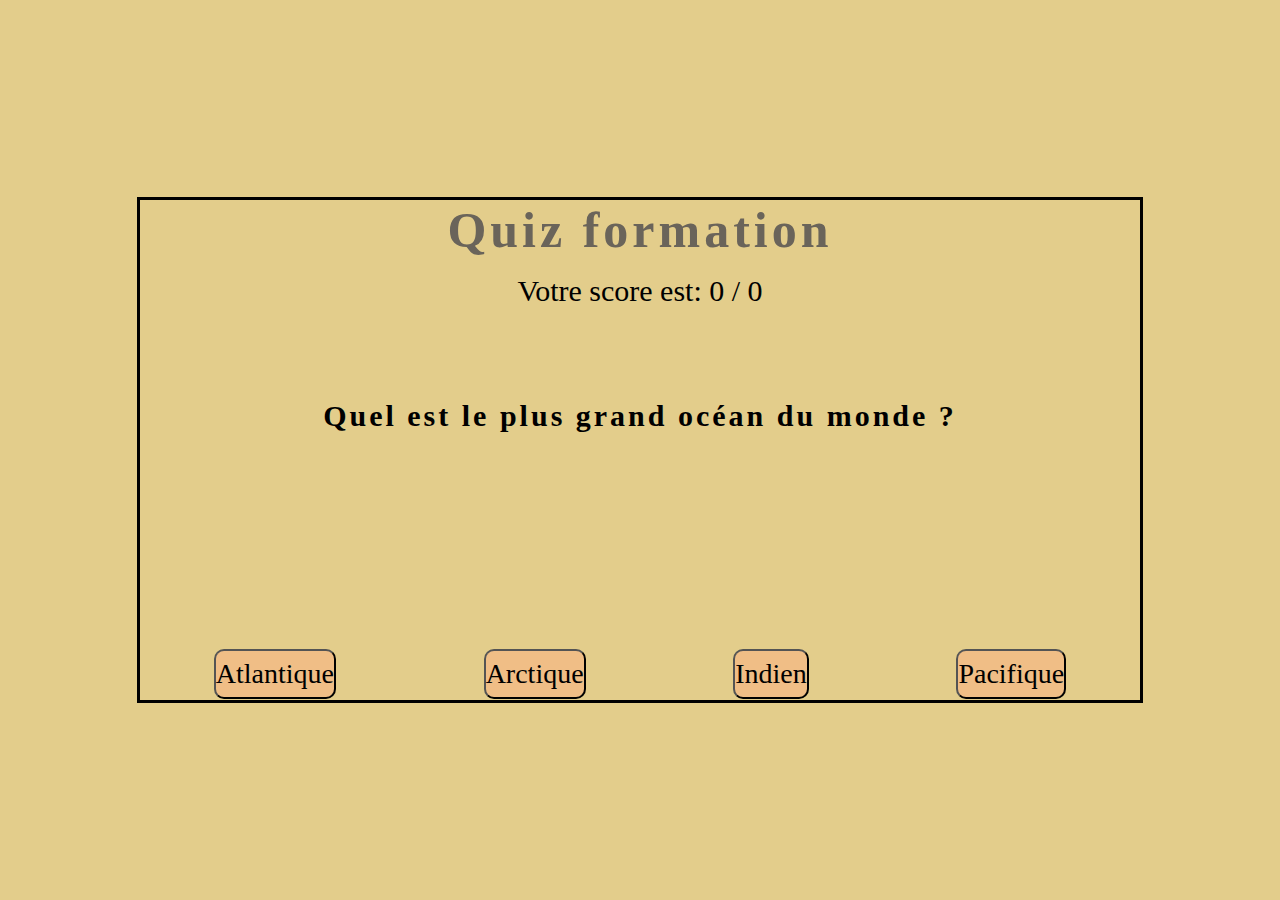
<file: questionnaire/index.html>
<!DOCTYPE html>
<html lang="en">
<head>
    <meta charset="UTF-8">
    <meta name="viewport" content="width=device-width, initial-scale=1.0">
    <link rel="stylesheet" href="index.css">
    <title>questionnaires de quiz</title>
</head>
<body>
    <div class="container"> 
        <div>
            <h1 class="title">Quiz formation</h1>
            <span class="score">

            </span>
        </div>
        <div class="workContent">
            <div class="questionContent">
                <h2 class="question">  </h2>
            </div>   
            <div class="responses">
                
            </div>
        
        </div>
            
    </div>
    <script src="./index.js"></script>
</body>
</html>
</file>
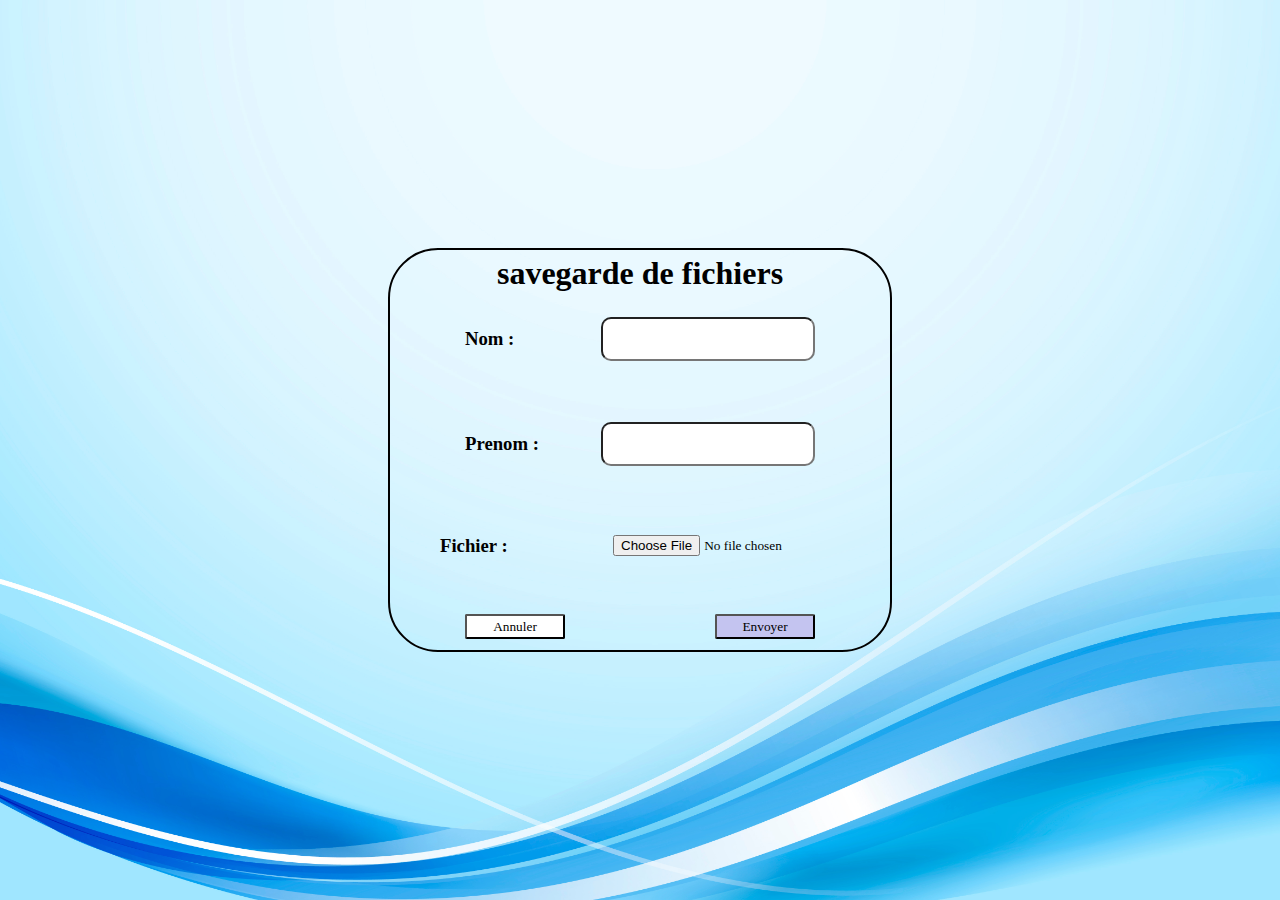
<file: texteRecuperation/index.html>
<!DOCTYPE html>
<html lang="en">
<head>
    <meta charset="UTF-8">
    <meta name="viewport" content="width=device-width, initial-scale=1.0">
    <link rel="stylesheet" href="index.css">
    <title>sauvegarde de fichiers</title>
</head>
<body>
    <div class="container">
        <h1>savegarde de fichiers</h1>
        <div class="column">
            
            <div class="row">
                <label for="nom">
                    <h3>Nom :</h3>
                </label>
                <input id="nom" class="inputText nom" type="text">
            </div>
            <div class="error">
                <spam class="errorMsg errorNom" >
                   
                </spam>
            </div>  

            
        </div>
        <div class="column">
            <div class="row">
                <label for="prenom">
                    <h3>Prenom :</h3>
                </label>
                <input id="prenom" class="inputText prenom"  type="text">
            </div>
            <div class="error">
                <spam class="errorMsg errorPrenom">

                </spam>
            </div>

        </div>
        <div class="column">
            <div class="row fileSection">
                <h3>Fichier :</h3>
                <input type="file" class="file">
            </div>
            <div class="error">
                <spam class="errorMsg errorFile">
                    
                </spam>
            </div>

        </div>
        

        
        <div class="row">
            <button class="btnAnnuler">
                Annuler
            </button>
            <button class="btnEnvoyer">
                 Envoyer 
            </button>
        </div>
        <div class="result">

        </div>
            
    </div>
    <script src="./index.js"defer></script>

    
</body>

</html>
</file>
<file: questionnaire/index.css>
*{
    font-family: 'Times New Roman', Times, serif;
    padding:0px;
    margin: 0px;
}

body {
    
    display: flex;
    align-items: center;
    justify-content: center;
    height: 100vh;
    background-color: #E3CD8B;

}


.container{
    border:3px solid black;
    display: flex;
    justify-content:space-around;
    width: 1000px;
    height: 500px;
    align-items: center;
    flex-direction: column;
}

.title{
    font-size: 50px;
    margin-top: -40px;
    letter-spacing: 4px;
    color: #6A645A;
}

.workContent{
    display: flex;
    justify-content: space-between;
    flex-direction: column;
    height: 300px;
    /* border: 2px solid red; */
    width: 100%;
    padding-top: 10px;
    padding-bottom:10px;
    margin-bottom: -50px;
    
}
.score{
    display: flex;
    align-items: center;
    font-size: 30px;
    justify-content:center;
    margin-top: 15px;

}

.questionContent{
    display: flex;
    justify-content: center;
    align-items: center;
    width: 100%;

}

.question{
    font-size: 30px;
    letter-spacing: 3px;
    
}

.responses{
    display: flex;
    justify-content: space-around;
    flex-direction: row;

}

.btn:hover{
    opacity: 0.5;
    /* width: 145px; */
    height: 45px;
    background-color: #7ef6f6;


}
.btn{
    /* width: 150px; */
    height: 50px;
    font-size: 28px;
    border-radius: 10px;
    cursor:pointer;
    background-color: #F0BE86;
    
}
.correct{
    background-color: green;

}

.incorrect{
    background-color: red;
}

.choix{
    display: flex;
    display: inline-flex;
    align-items: center;
    flex-direction: center;
    justify-content: space-evenly;
    height: 30px;
    margin-right: 50px;
    
}
.design{ 
    border: 2px solid black;
    border-radius: 10px;
    height: 30px;
    cursor: pointer;
    flex-direction: row;   

}

.h1{
    align-items: center;
    text-align: center;
    margin: 50px;

}
</file>
<file: texteRecuperation/index.css>
*{
    font-family: 'Times New Roman', Times, serif;
    padding: 0px;
    margin: 0px;

}
body{
    display: flex;
    align-items: center;
    justify-content: center;
    height: 100vh;
    background:url("./assets/imageArriere.jpg");
    background-size: cover;
    background-position:center;
}
.container{
    height: 400px;
    width: 500px;
    border:2px, solid #000;
    display: flex;
    align-items: center;
    justify-content: space-evenly;
    flex-direction: column;
    border-radius: 50px;

}
.row{
   display: flex;
   flex-direction:row;
   align-items: center;
   justify-content: space-between; 
   width: 350px ;
}

.column{
    display: flex;
    flex-direction: column;
    align-items: center;
    justify-content:space-evenly;
    height: 100px;
    
}
.error{
    
    width: 350px;
    display:flex;
    align-items: center;
    justify-content: start;
    
}
.errorMsg{
    font-size: 20px;
    color:red;
}

.fileSection{
    width: 400px;

}
.inputText{
    border-radius: 10px;
    width: 200px;
    height: 30px;
    padding:5px;
    font-size: 30px;
    font-family: Verdana, Geneva, Tahoma, sans-serif;
    

}
.btnAnnuler,.btnEnvoyer{
    width: 100px;
    height: 25px;
    border-radius:2px;
    cursor: pointer;

}

.btnAnnuler{
    background-color:#ffffff;
    color:black;

}

.btnEnvoyer{
    background-color:rgb(196, 196, 240);
    color:black;

}
.btnAnnuler:hover{
    width: 95px;
    height: 23px;
    
}
.btnEnvoyer:hover{
    width: 95px;
    height: 23px;
}
</file>
